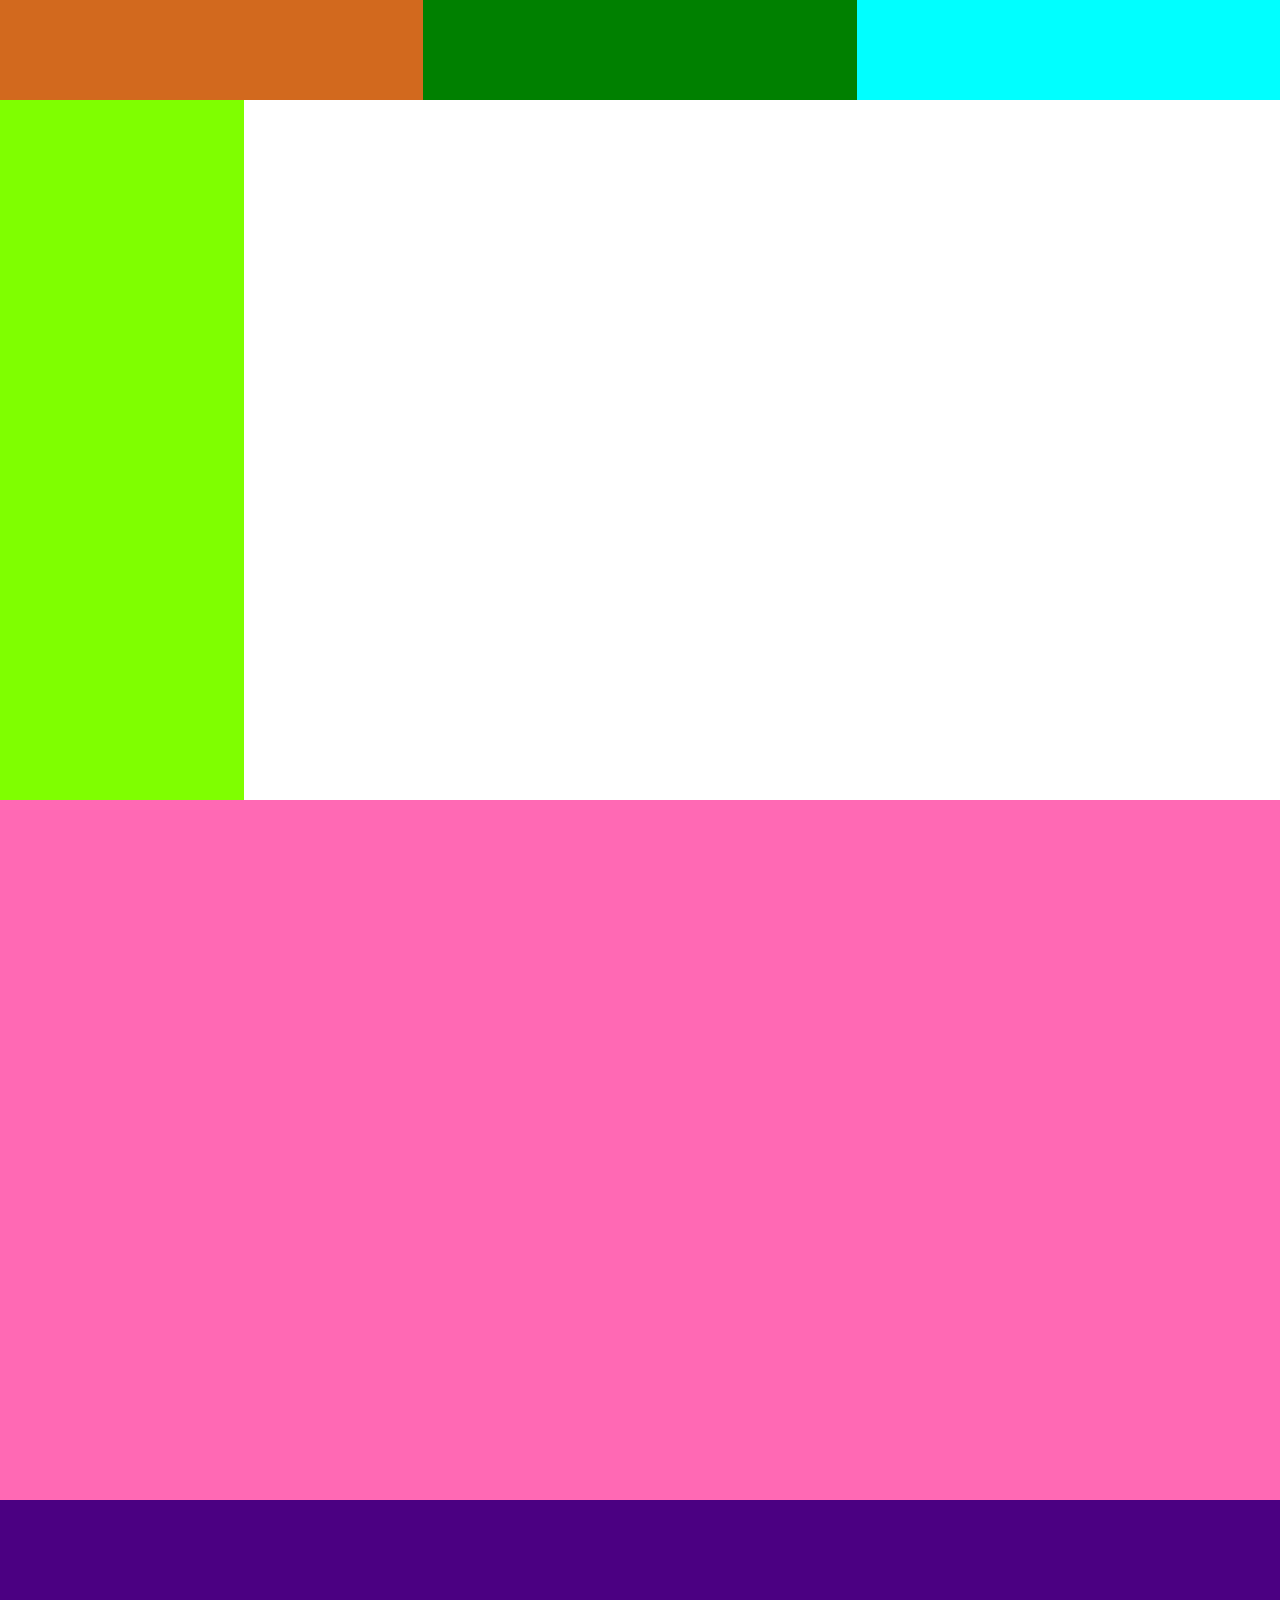
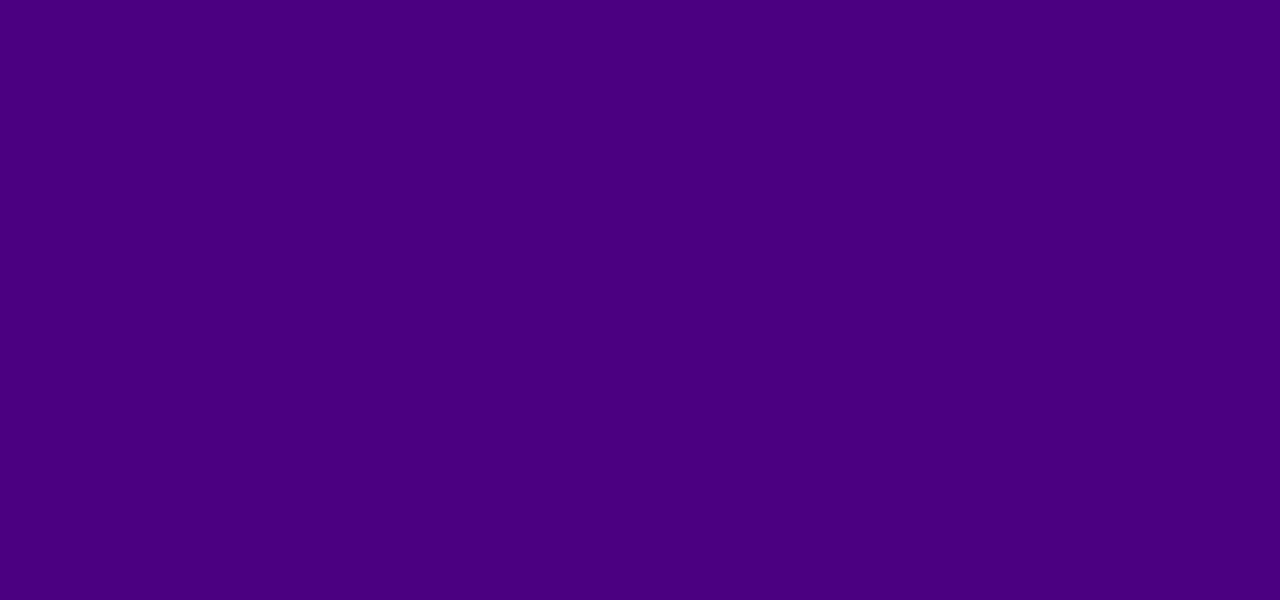
<file: bootstrap/css/exo/bootstrap/tpbootstrap.html>
<!DOCTYPE html>
<html lang="en">
<head>
    <meta charset="UTF-8">
    <meta http-equiv="X-UA-Compatible" content="IE=edge">
    <meta name="viewport" content="width=device-width, initial-scale=1.0">
    <title>tpbootstrap</title>
    <link rel="stylesheet" href="css/bootstrap.min.css">
</head>
<body>
  <div class="row" style="background-color: bisque; height: 100px;">


<div class="col-md-4" style="background-color: chocolate;"> </div>
<div class="col-md-4" style="background-color: green;"> </div>
<div class="col-md-4" style="background-color: cyan;"> </div>
</div>


<div>
<div class="row" style="background-color: chartreuse; height: 700px; width: 20%;"></div>
<div class="containe" style="background-color: hotpink; height: 700px; "></div>
<div class="row" style="background-color: indigo;height: 700px; margin-left: -80px;"></div>

</div>

</body>
</html>
</file>
